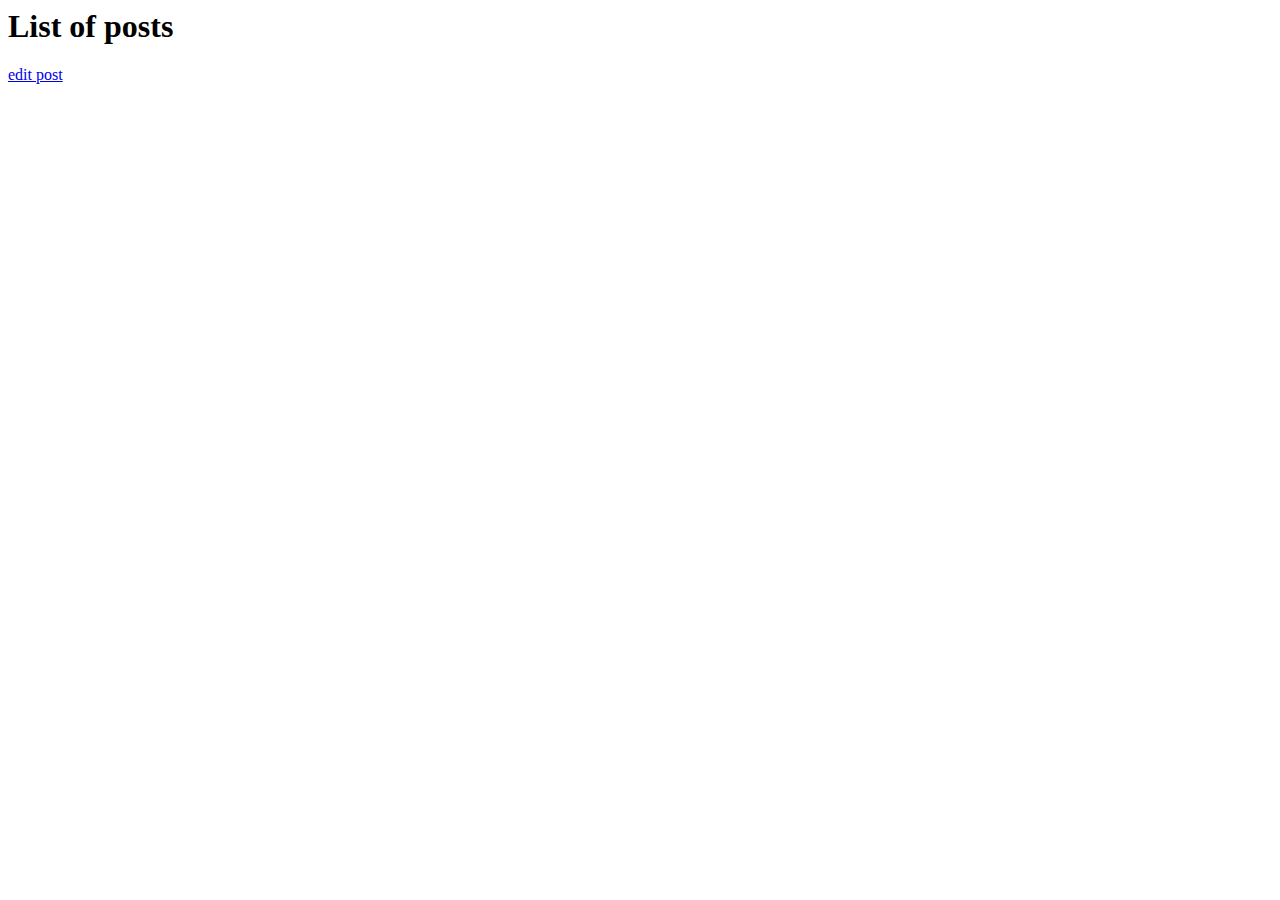
<file: src/main/resources/templates/posts/index.html>
<html xmlns:th="http://www.thymeleaf.org">
<head th:replace="fragments/header :: head('List of Posts')">
    <meta charset="UTF-8"/>
    <title>Title</title>
</head>
<description>
<div th:replace="fragments/navbar :: myNav"></div>
<h1>List of posts</h1>
<div>
    <div class="card" th:each="post : ${posts}">
        <h2 th:text="${post.title}"></h2>
        <p th:text="${post.body}"></p>
        <!--<p th:text="${post.user.email}"></p>-->
        <a href="/posts/{id}/edit" th:href="@{/posts/{id}/edit(id=${post.id})}">edit post</a>
        <br />
    </div>
</div>
<div th:replace="fragments/footer :: footer"></div>
</description>
</html>
</file>
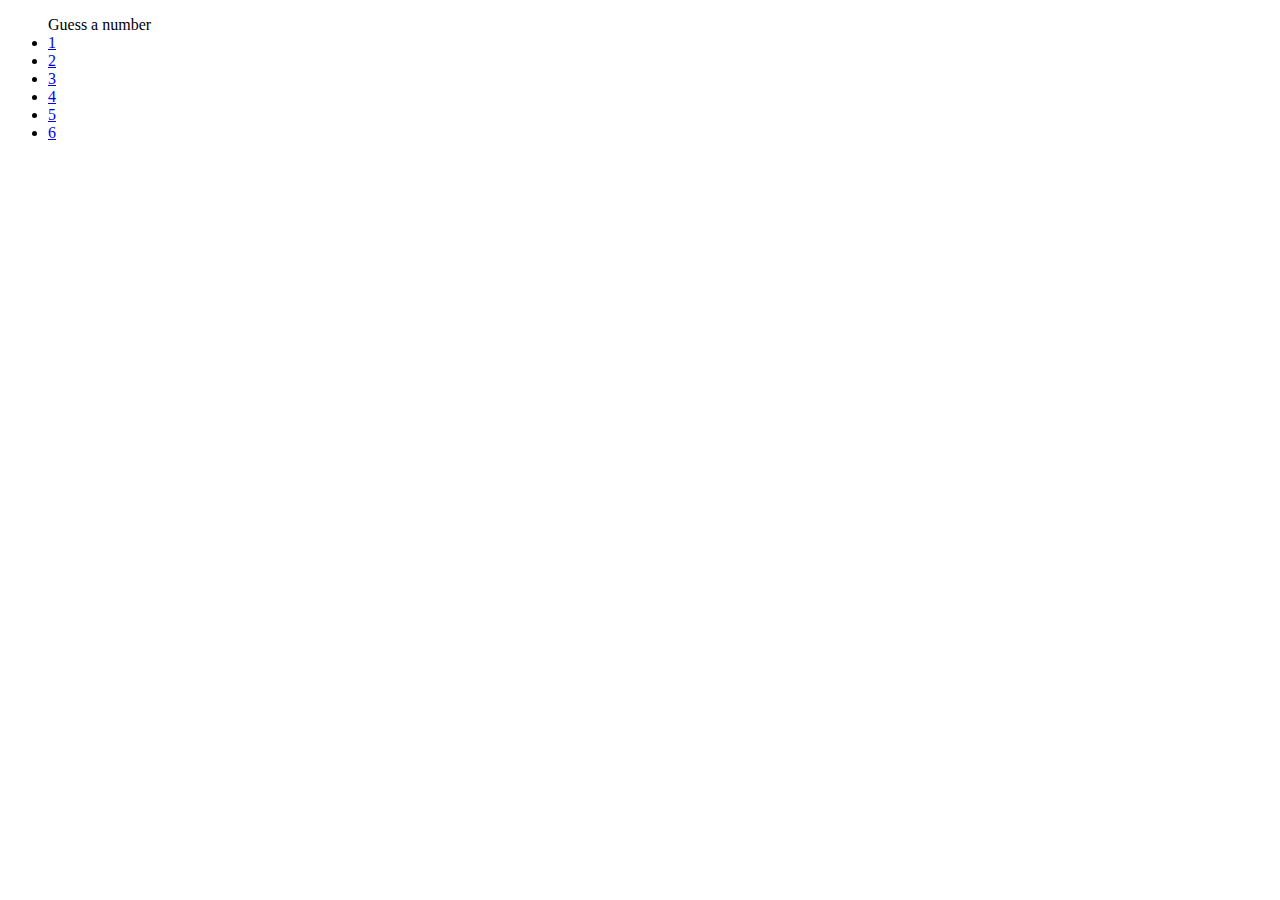
<file: src/main/resources/templates/diceroll.html>
<!DOCTYPE html>
<html lang="en" xmlns:th="http://www.thymeleaf.org"/>
<head>
    <meta charset="UTF-8">
    <title>Title</title>
</head>
<body>


    <ul>Guess a number
        <li><a href="/roll-dice/1">1</a></li>
        <li><a href="/roll-dice/2">2</a></li>
        <li><a href="/roll-dice/3">3</a></li>
        <li><a href="/roll-dice/4">4</a></li>
        <li><a href="/roll-dice/5">5</a></li>
        <li><a href="/roll-dice/6">6</a></li>
    </ul>

</body>
</html>
</file>
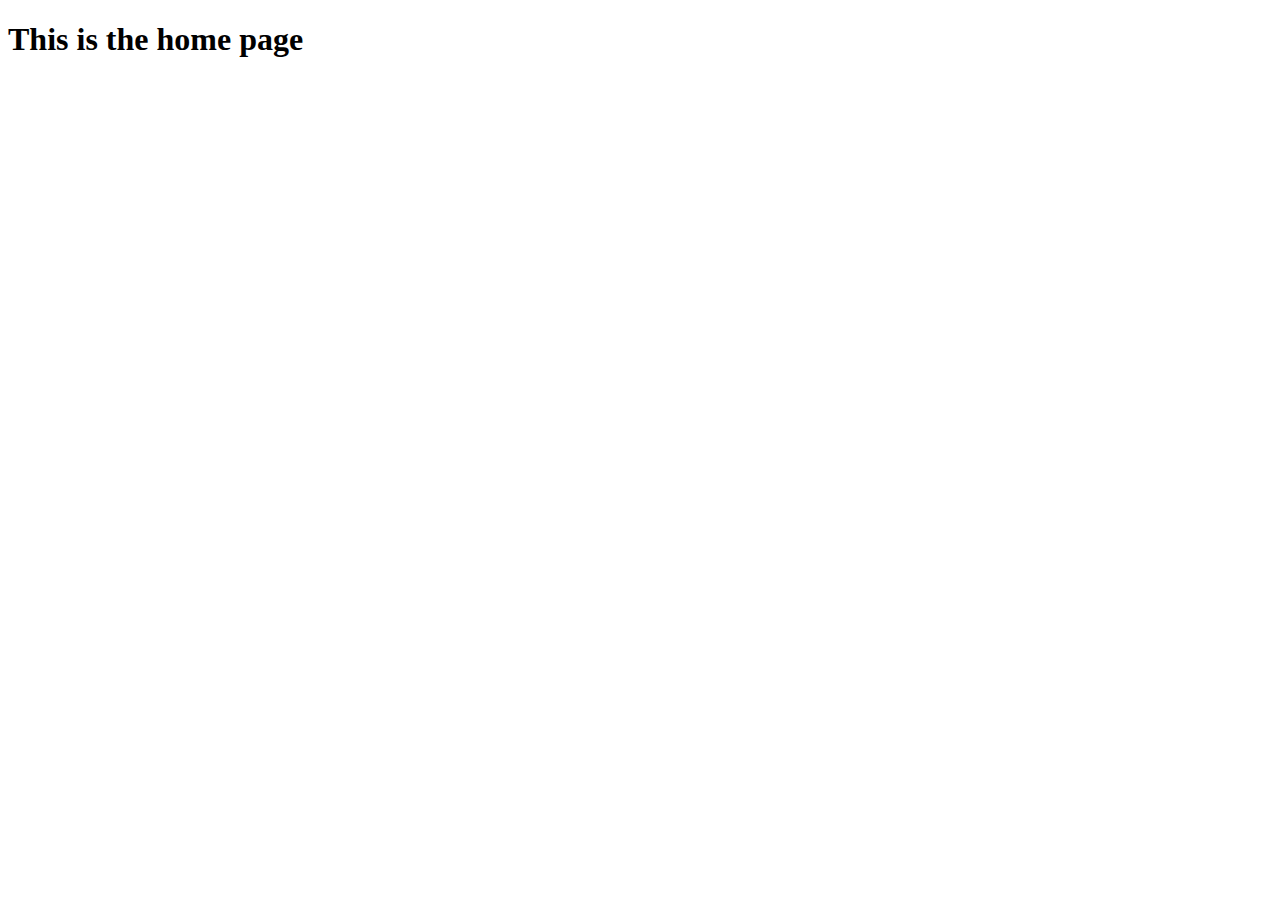
<file: src/main/resources/templates/home.html>
<!DOCTYPE html>
<html xmlns:th="http://www.thymeleaf.org">
<head th:replace="fragments/header :: head">
    <meta charset="UTF-8"/>
    <title>Title</title>

</head>
<description>
    <div th:replace="fragments/header :: header"></div>
    <div th:replace="fragments/navbar :: myNav"></div>
    <h1>This is the home page</h1>

    <div th:replace="fragments/footer :: footer"></div>
</description>
</html>
</file>
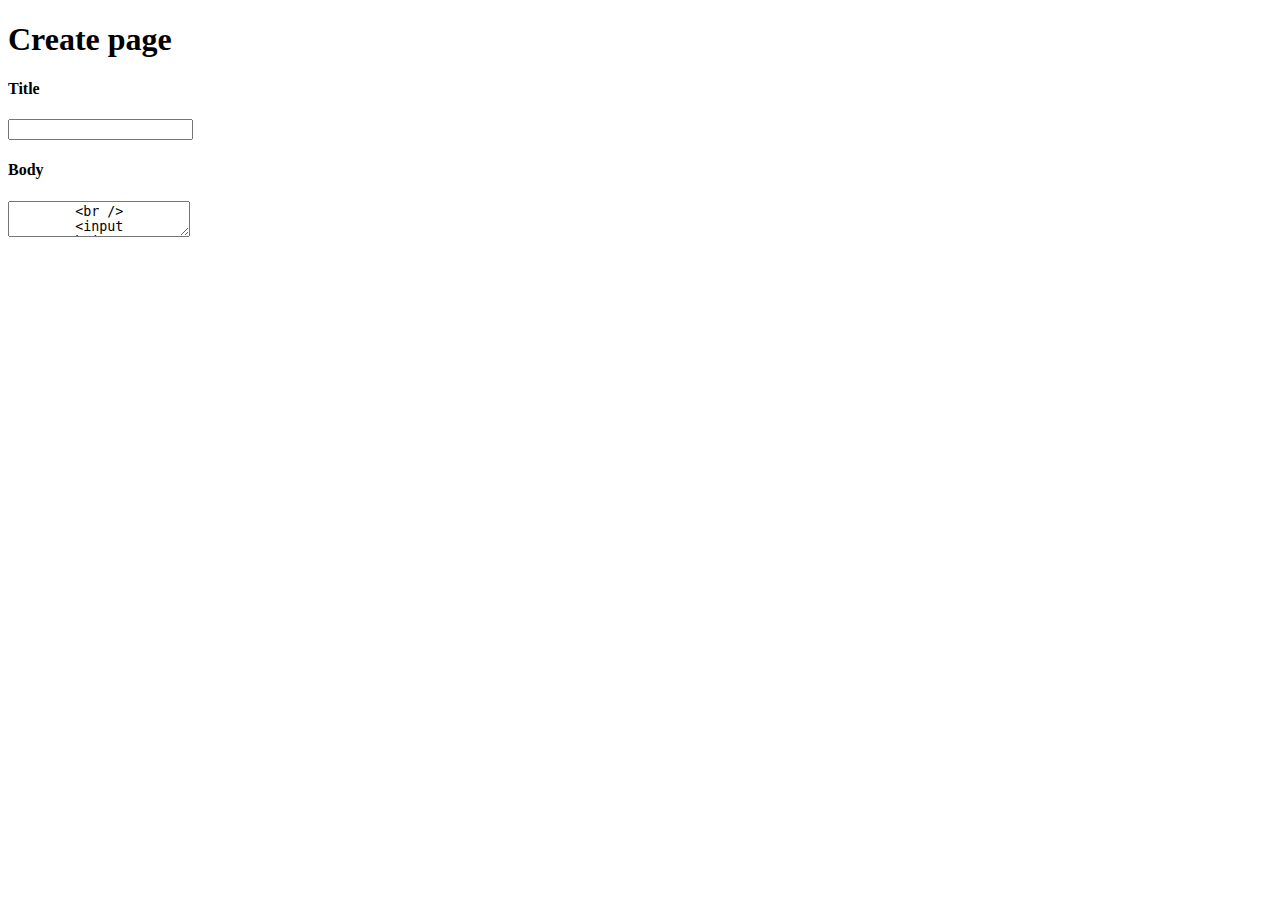
<file: src/main/resources/templates/posts/create.html>
<!DOCTYPE html>
<html xmlns:th="http://www.thymeleaf.org">
<head th:replace="fragments/header :: head('Post')"></head>
<body>
    <div th:replace="fragments/navbar :: myNav"></div>
    <h1>Create page</h1>

    <form th:action="@{/posts/create}" th:method="post" th:object="${post}">
        <h4>Title</h4>
        <input th:field="*{title}"/>
        <br />
        <h4>Body</h4>
        <textarea th:field="*{body}"/>
        <br />
        <input type="submit" />
    </form>

    <div th:replace="fragments/footer :: footer"></div>
</body>
</html>
</file>
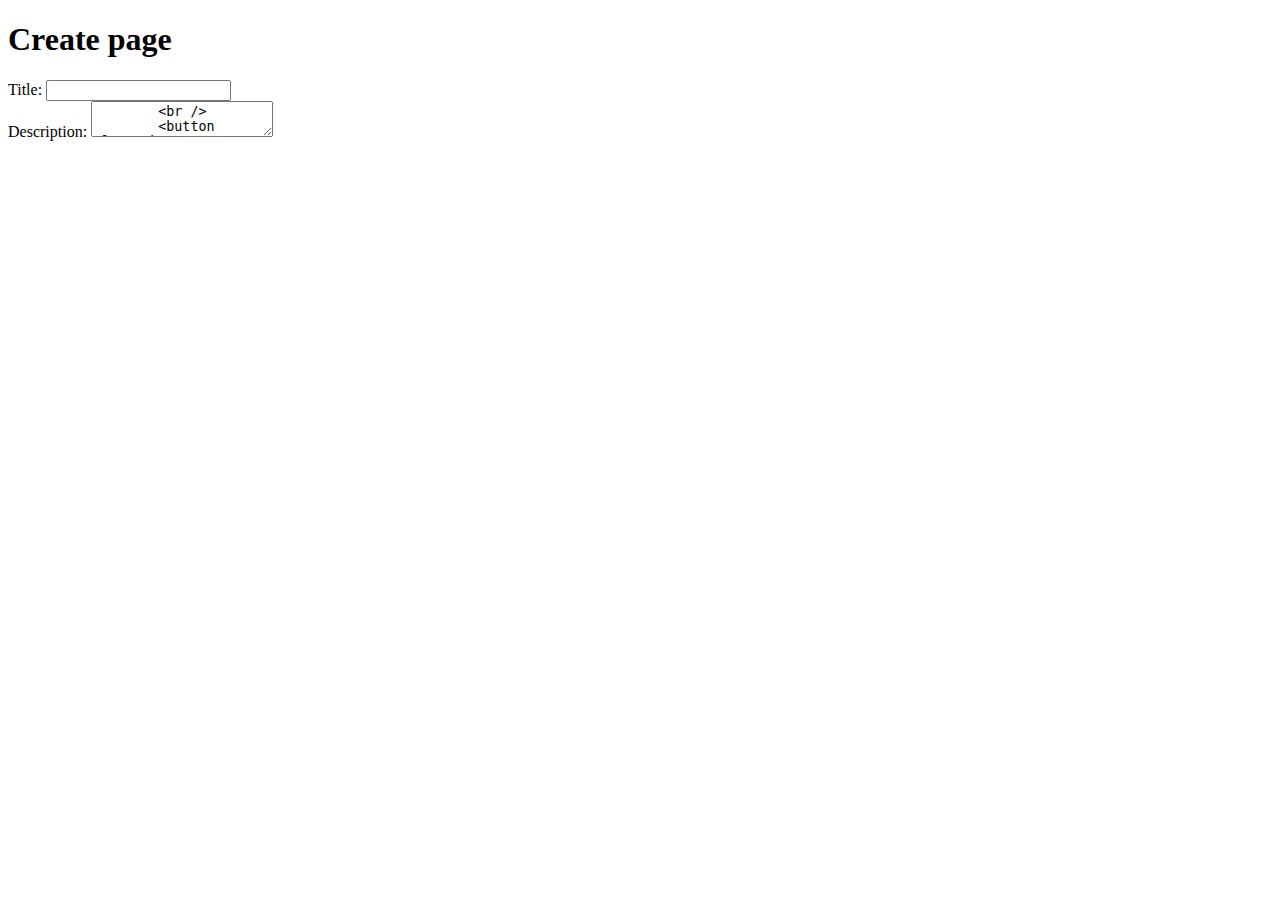
<file: src/main/resources/templates/posts/edit.html>
<!DOCTYPE html>
<html xmlns:th="http://www.thymeleaf.org">
<head th:replace="fragments/header :: head('Post')"></head>
<description>
    <div th:replace="fragments/navbar :: myNav"></div>
    <h1>Create page</h1>

    <form th:action="@{/posts/{id}/edit(id=${post.id})}" th:method="post" th:object="${post}">
        Title:
        <input th:field="*{title}" />
        <br />
        Description:
        <textarea th:field="*{body}" />
        <br />
        <button class="btn" th:action="submit">Save edits</button>
    </form>

    <form th:action="@{/posts/{id}/delete(id=${post.id})}" th:method="post" th:object="${post}">
         <button class="btn btn-warning" th:action="submit">Delete Post</button>
    </form>

    <div th:replace="fragments/footer :: footer"></div>

</description>
</html>
</file>
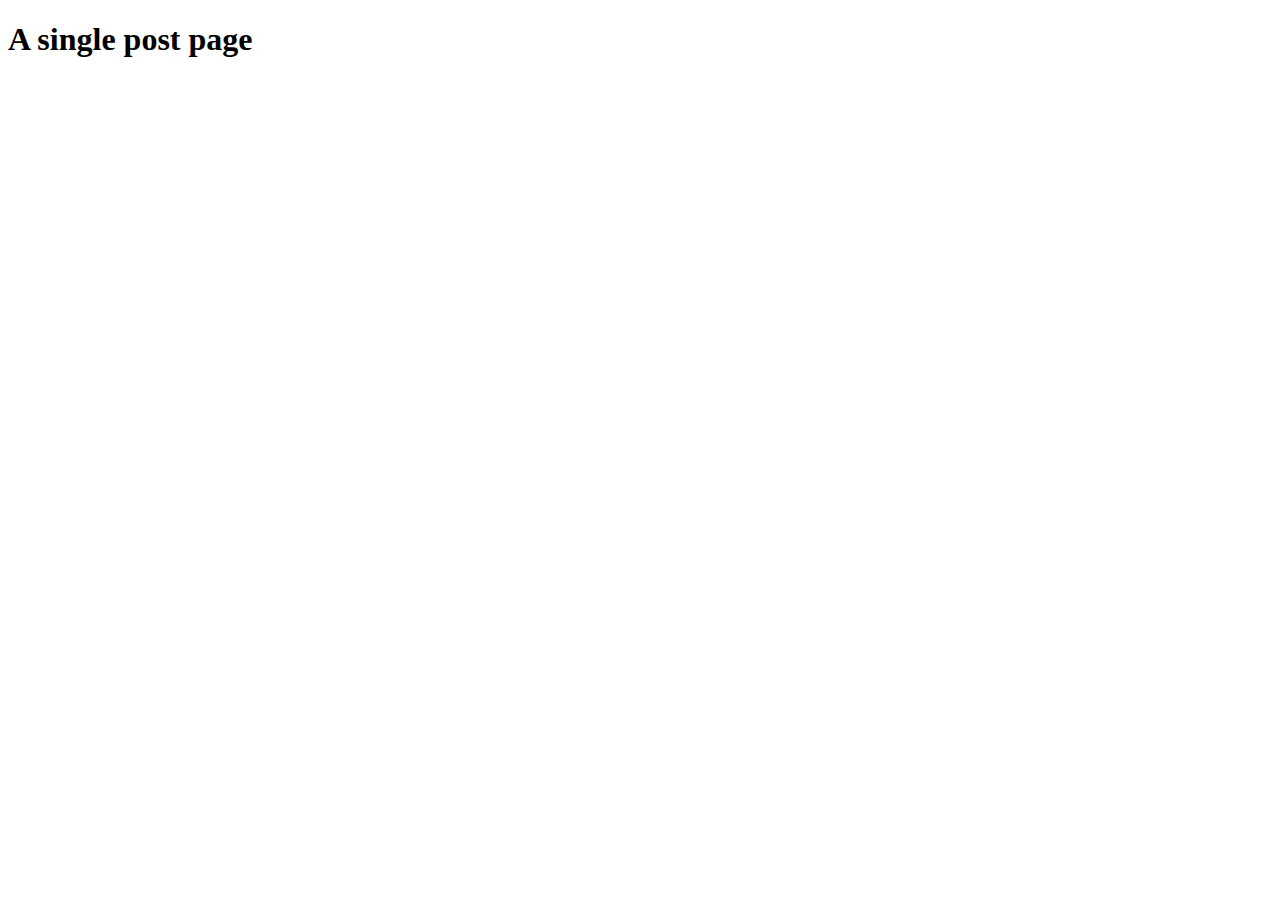
<file: src/main/resources/templates/posts/show.html>
<!DOCTYPE html>
<html xmlns:th="http://www.thymeleaf.org">
<head th:replace="fragments/header :: head('Post')"></head>
<description>
    <div th:replace="fragments/navbar :: myNav"></div>
    <h1>A single post page</h1>

    <div>
        <h2 th:text="${post.title}"></h2>
        <p th:text="${post.body}"></p>
        <p th:text="${post.user.email}"></p>


    </div>

    <div th:replace="fragments/footer :: footer"></div>
</description>
</html>
</file>
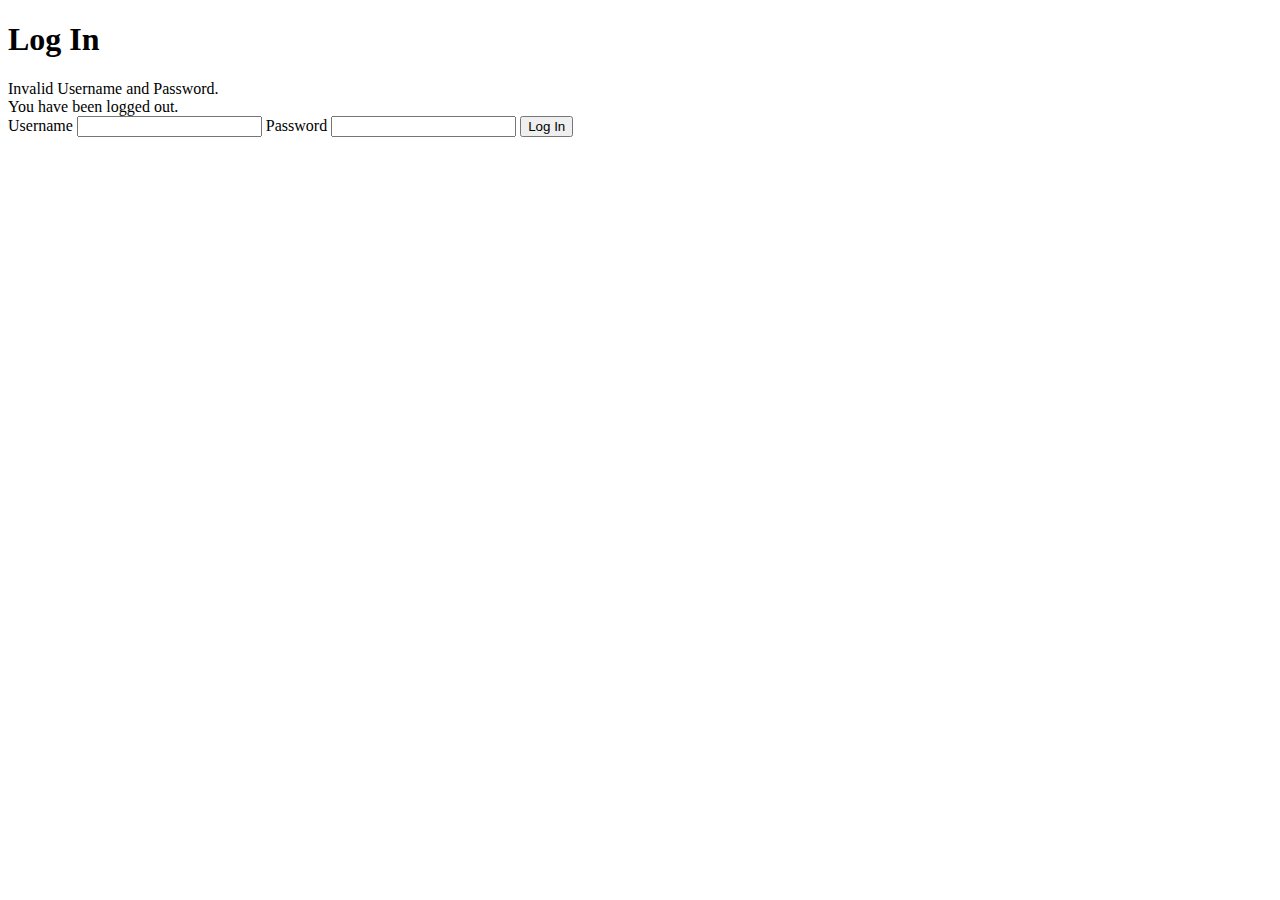
<file: src/main/resources/templates/users/login.html>
<!DOCTYPE html>
<html xmlns:th="http://www.thymeleaf.org">
<head>
    <meta charset="UTF-8" />
    <title>Log In</title>
</head>
<body>
<h1>Log In</h1>
<div th:if="${param.error}">
    Invalid Username and Password.
</div>
<div th:if="${param.logout}">
    You have been logged out.
</div>

<form th:action="@{/login}" th:method="post">
    <label for="username">Username</label>
    <input id="username" name="username" type="text" />
    <label for="password">Password</label>
    <input id="password" name="password" type="password" />
    <input type="submit" value="Log In" />
</form>
</body>
</html>
</file>
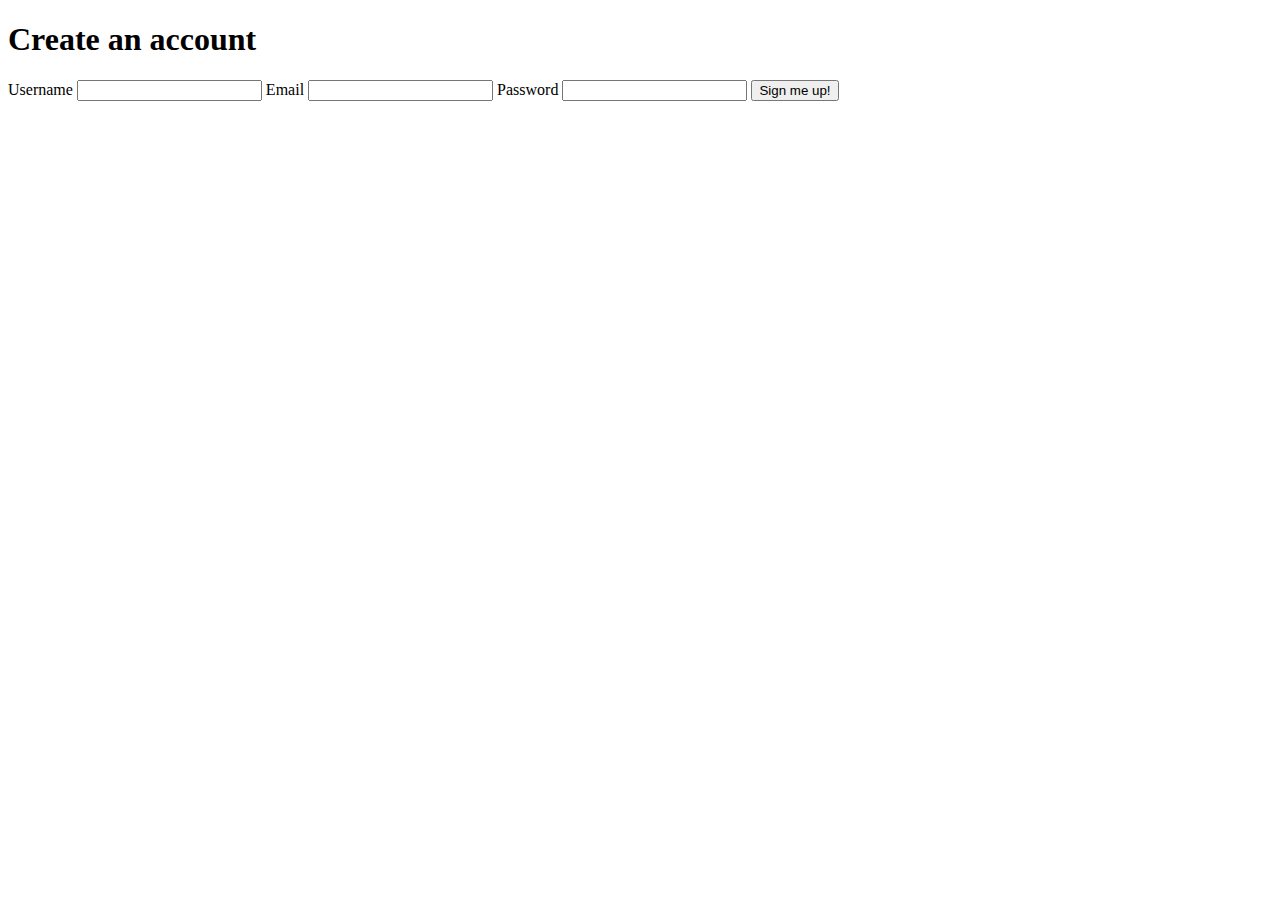
<file: src/main/resources/templates/users/register.html>
<!DOCTYPE html>
<html xmlns:th="http://www.thymeleaf.org">
<head>
    <meta charset="UTF-8" />
    <title>Sign up</title>
</head>
<body>
<h1>Create an account</h1>
<form th:action="@{/register}" th:method="POST" th:object="${user}">
    <label for="username">Username</label>
    <input id="username" th:field="*{username}" />

    <label for="email">Email</label>
    <input id="email" th:field="*{email}" />

    <label for="password">Password</label>
    <input id="password" type="password" th:field="*{password}" />

    <input value="Sign me up!" type="submit" />
</form>
</body>
</html>
</file>
